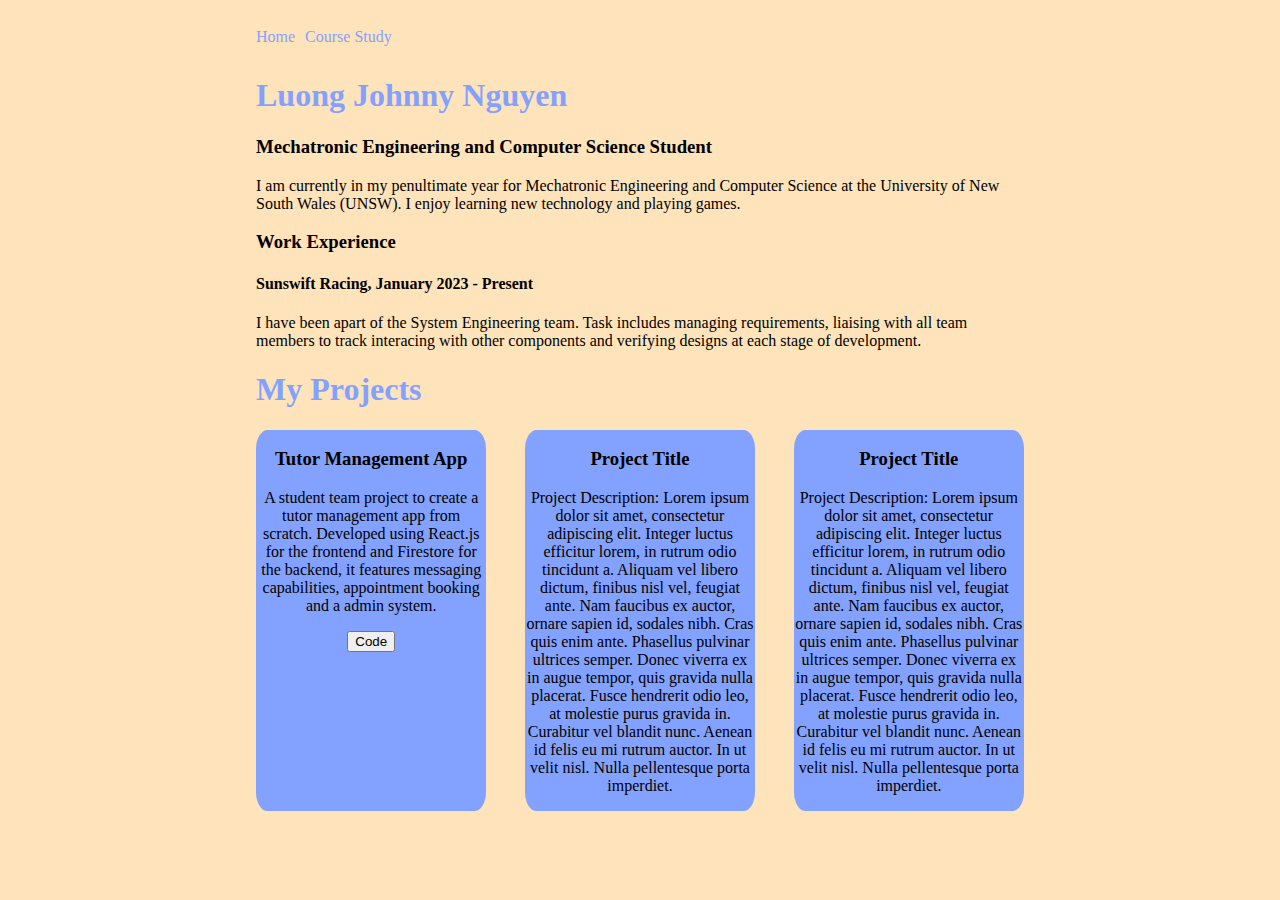
<file: index.html>
<!DOCTYPE html>
<html lang="en">
<head>
    <meta charset="UTF-8">
    <meta name="viewport" content="width=device-width, initial-scale=1.0">
    <link rel="stylesheet" href="css/styles.css">
    <title>Document</title>
</head>
<body>
    
    <!-- Nav Bar -->
    <section>
        <div class="NavBarContainer">
            <ul class="navBar">
                <li class="navBarItem"><a href="index.html">Home</a></li>
                <li class="navBarItem"><a href="courseStudy.html">Course Study</a></li>
            </ul>
        </div>
    </section>

    <!-- Header -->
    <section>
        <div class="Header">
            <h1>Luong Johnny Nguyen</h1>
            <h3>Mechatronic Engineering and Computer Science Student</h2>
            <p>I am currently in my penultimate year for Mechatronic Engineering and Computer Science at the University of 
                New South Wales (UNSW). I enjoy learning new technology and playing games.
            </p>
            <h3>Work Experience</h3>
            <h4>Sunswift Racing, January 2023 - Present</h4>
            <p>I have been apart of the System Engineering team. Task includes managing requirements,
                liaising with all team members to track interacing with other components and verifying designs at each
                stage of development.
            </p>
        </div>
    </section>

    <!-- Main Section -->
    <section>
        <div class="Main">
            <h1>My Projects</h1>
            <div class="projectContainer">
                <div class = project>
                    <h3>Tutor Management App</h3>
                    <p>A student team project to create a tutor management app from scratch. Developed using React.js 
                        for the frontend and Firestore for the backend, it features messaging capabilities, appointment
                        booking and a admin system.
                    </p>
                    <button>Code</button>
                </div>
                <div class = project>
                    <h3>Project Title</h3>
                    <p>Project Description: Lorem ipsum dolor sit amet, consectetur adipiscing elit. 
                        Integer luctus efficitur lorem, in rutrum odio tincidunt a. 
                        Aliquam vel libero dictum, finibus nisl vel, feugiat ante. 
                        Nam faucibus ex auctor, ornare sapien id, sodales nibh. 
                        Cras quis enim ante. Phasellus pulvinar ultrices semper. 
                        Donec viverra ex in augue tempor, quis gravida nulla placerat. 
                        Fusce hendrerit odio leo, at molestie purus gravida in. 
                        Curabitur vel blandit nunc.
                        Aenean id felis eu mi rutrum auctor. 
                        In ut velit nisl. Nulla pellentesque porta imperdiet.</p>
                </div>
                <div class = project>
                    <h3>Project Title</h3>
                    <p>Project Description: Lorem ipsum dolor sit amet, consectetur adipiscing elit. 
                        Integer luctus efficitur lorem, in rutrum odio tincidunt a. 
                        Aliquam vel libero dictum, finibus nisl vel, feugiat ante. 
                        Nam faucibus ex auctor, ornare sapien id, sodales nibh. 
                        Cras quis enim ante. Phasellus pulvinar ultrices semper. 
                        Donec viverra ex in augue tempor, quis gravida nulla placerat. 
                        Fusce hendrerit odio leo, at molestie purus gravida in. 
                        Curabitur vel blandit nunc.
                        Aenean id felis eu mi rutrum auctor. 
                        In ut velit nisl. Nulla pellentesque porta imperdiet.</p>
                </div>
            </div>
        </div>
    </section>

</body>

</html>
</file>
<file: css/styles.css>
body {
    margin-left: 20%;
    margin-right: 20%;
    background-color: #FFE3BB;
}

h1, h2 {
    color: #83A2FF;
}

.projectContainer {
    display: flex;
    justify-content: space-between;
}

.project {
    width: 30%;
    background-color: #83A2FF;
    border-radius: 5%;
    text-align: center;
}



.navBar {
    list-style-type: none;
    margin: 0;
    padding: 0;
    overflow: hidden;
}

.navBarItem {
    float:left;
}

li>a {
    display:block;
    color: #83A2FF;
    text-align: left;
    padding: 20px 10px 10px 0px;
    text-decoration: none;
}
</file>
